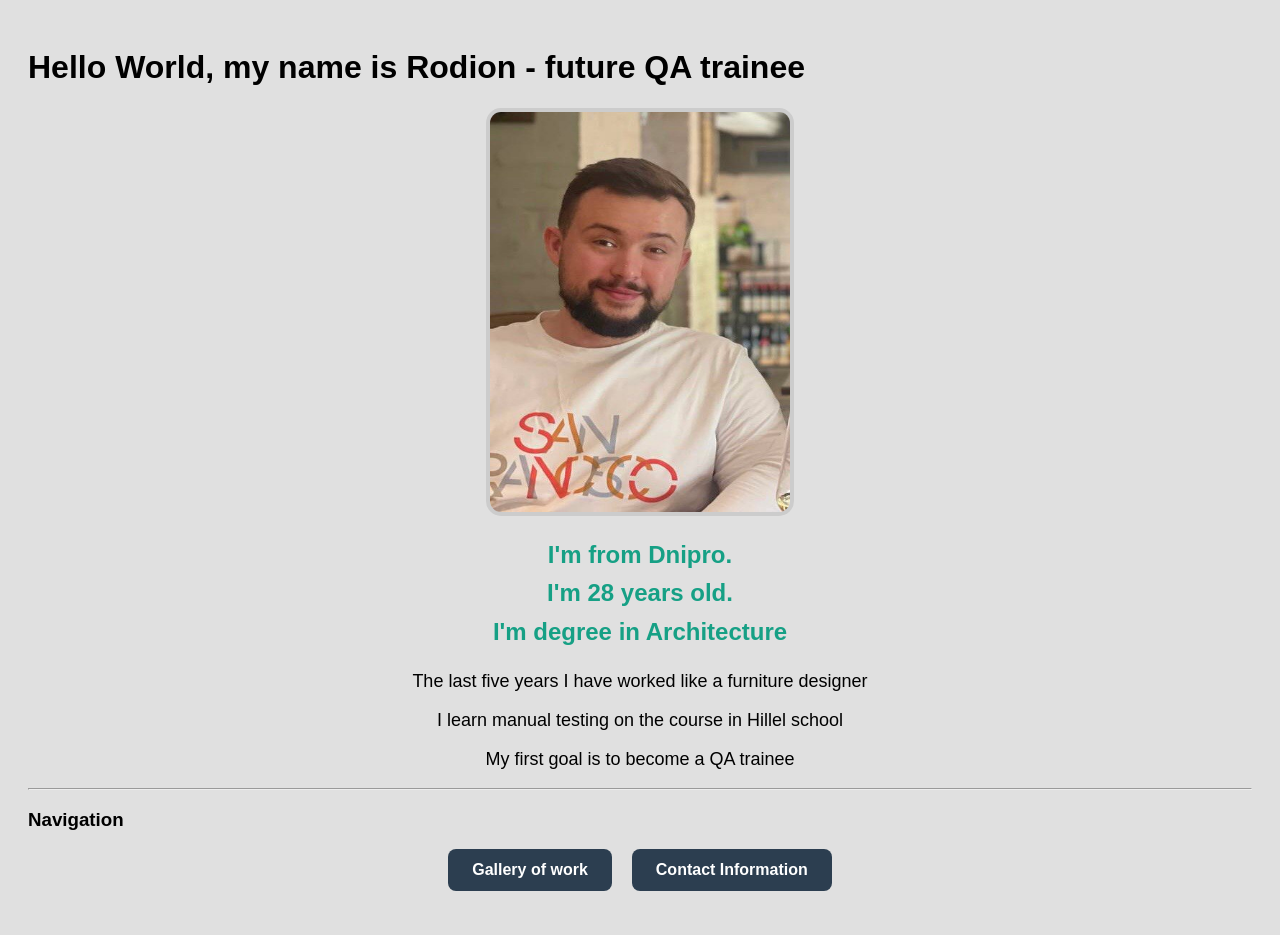
<file: index.html>
<!DOCTYPE html>
<html lang="en">
    <head>
        <meta charset="UTF-8">
        <title>It's my presentation</title>
        <link rel="stylesheet" href="style.css">
    </head>
    <body id="main-page">
        <h1 class="main-tittle">Hello World, my name is Rodion - future QA trainee</h1>
        <img id="avatar-img" src="Photo/photo_2026-03-26_18-23-52.jpg" alt="Rodion seated in a cafe wearing a white graphic t-shirt with blurred face and relaxed posture, cafe interior visible behind him" width="300" height="400">
        <h2 class="bio-header">
            I'm from Dnipro.<br>
            I'm 28 years old.<br>
            I'm degree in Architecture
        </h2>

        <div class="bio-text">
            <p>The last five years I have worked like a furniture designer</p>
            <p>I learn manual testing on the course in Hillel school</p>
            <p>My first goal is to become a QA trainee</p>
        </div>
        <hr>
        <h3 class="nav-title">Navigation</h3>
        <ul class="nav-list">
            <li><a class="btn-nav" href="pages/gallery.html">Gallery of work</a></li>
            <li><a class="btn-nav" href="pages/contact.html">Contact Information</a></li>
        </ul>
    </body>
</html>
</file>
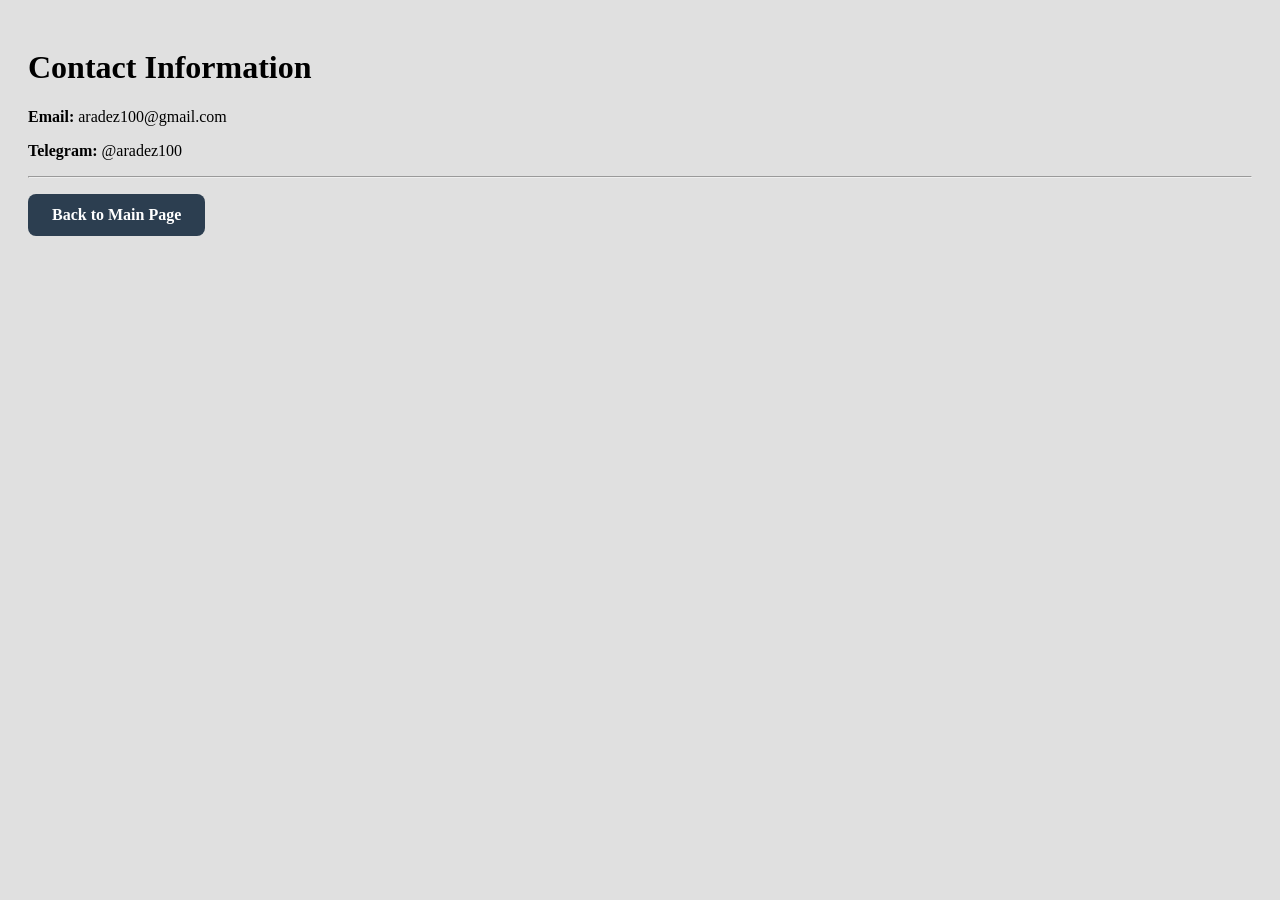
<file: pages/contact.html>
<!DOCTYPE html>
<html lang="en">
    <head>
        <meta charset="UTF-8">
        <title>Contact me</title>
        <link rel="stylesheet" href="../style.css">
    </head>
    <body id="contact-page">
        <h1>Contact Information</h1>
        <p> <strong>Email:</strong> aradez100@gmail.com</p>
        <p> <strong>Telegram:</strong> @aradez100</p>
        <hr>
        <p><a class="btn-nav" href="../index.html">Back to Main Page</a></p>
    </body>
</html>
</file>
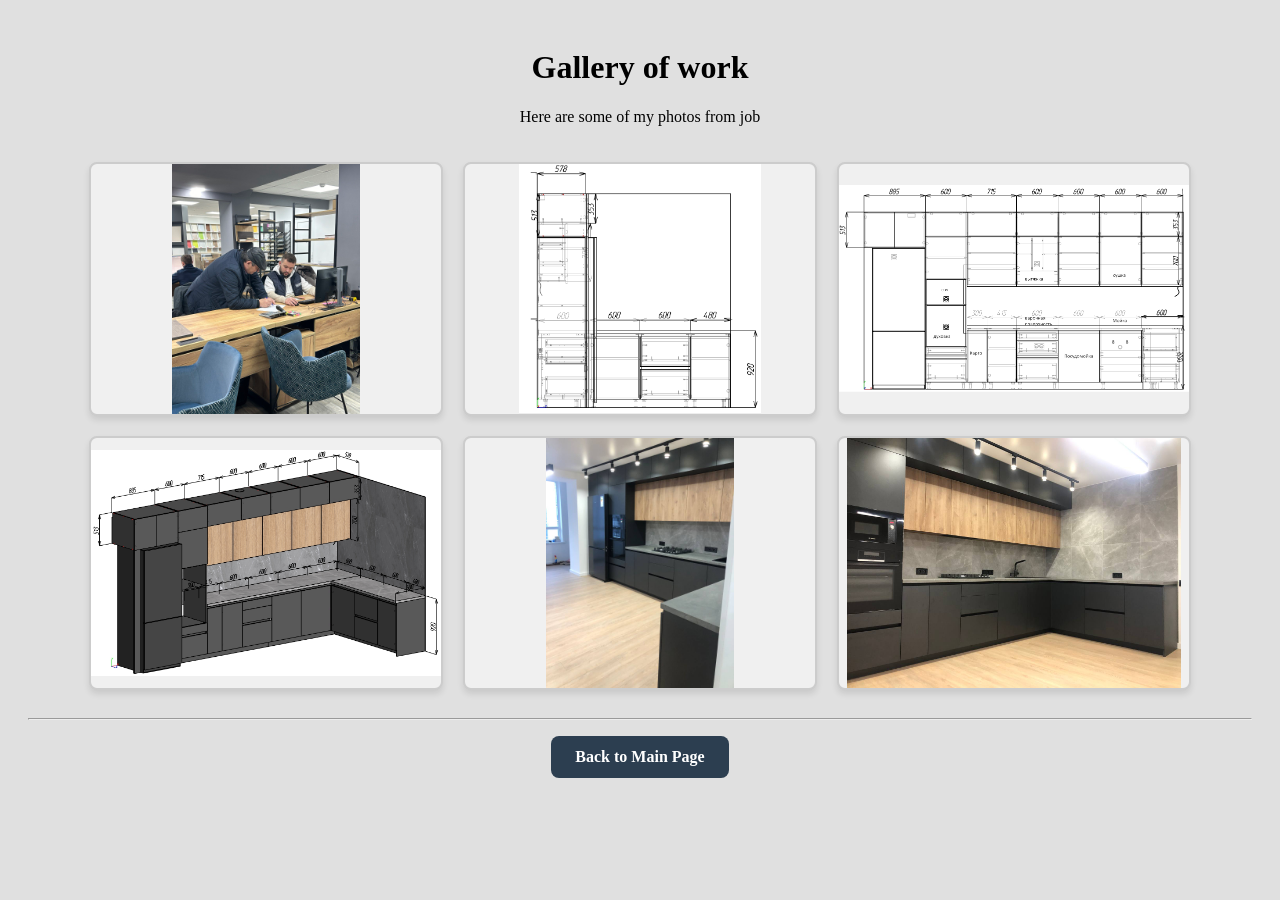
<file: pages/gallery.html>
<!DOCTYPE html>
<html lang="en">
    <head>
        <meta charset="UTF-8">
        <title>Gallery</title>
        <link rel="stylesheet" href="../style.css">
    </head>
    <body id="gallery-page">
        <h1 class="gallery-title">Gallery of work</h1>
        <p class="gallery-subtitle">Here are some of my photos from job </p>
        <div class="gallery-grid">
            <img src="../Photo/job.jpg" alt="Rodion working on a computer in an office environment" width="300" height="400">
            <img src="../Photo/kitchen development1.jpg" alt="Rodion's kitchen design project with modern cabinetry and appliances" width="400" height="400">
            <img src="../Photo/kitchen development2.jpg" alt="Another angle of Rodion's kitchen design project showcasing the layout and finishes" width="680" height="400">
            <img src="../Photo/kitchen development3.jpg" alt="Close-up of Rodion's kitchen design project highlighting the countertop and backsplash" width="600" height="400">
            <img src="../Photo/kitchen completed.jpg" alt="Completed kitchen design project by Rodion with final touches and styling" width="530" height="400">
            <img src="../Photo/kitchen completed2.jpg" alt="Another view of the completed kitchen design project by Rodion, showing the overall aesthetic and functionality" width="530" height="400">
        </div>
        <hr>
        <p style="text-align: center;">
            <a class="btn-nav" href="../index.html">Back to Main Page</a>
        </p>
    </body>
</html>
</file>
<file: style.css>
#main-page {
  background-color: #e0e0e0;
  font-family: Arial, sans-serif;
  padding: 20px;
}

.main-title {
  color: #333;
  text-align: center;
}

#avatar-img {
    display: block;
    margin: 0 auto;
    border: 4px solid #ccc;
    border-radius: 15px;
}

.bio-header {
  text-align:center;
  color: #16a085;
  line-height: 1.6;
}

.bio-text {
  font-size: 18px;
  text-align: center;
  max-width: 600px;
  margin: 10px auto;
}
.nav-list {
  list-style-type: none;
  padding: 0;
  display: flex;
  justify-content: center;
  gap: 20px;
}

.btn-nav {
 display: inline-block;
 text-decoration: none;
 background-color: #2c3e50;
 color: #ffffff;
 padding: 12px 24px;
 border-radius: 8px;
 font-weight: bold;
 transition: background-color 0.3s ease;
}

.btn-nav:hover {
  background-color: #34495e;
}

.gallery-title, .gallery-subtitle {
  text-align: center;
}
.gallery-grid {
    display: flex;
    flex-wrap: wrap;
    justify-content: center;
    gap: 20px;
    padding: 20px;
}
.gallery-grid img {
    width: 350px;
    height: 250px;
    object-fit: contain;
    background-color: #f0f0f0;
    border: 2px solid #ccc;
    border-radius: 8px;
    box-shadow: 0 4px 6px rgba(0, 0, 0, 0.1);
    transition: transform 0.2s;
}
.gallery-grid img:hover {
    transform: scale(1.05);
}
#gallery-page {
  background-color: #e0e0e0;
  padding: 20px;
}
#contact-page {
  background-color: #e0e0e0;
  padding: 20px;
}
</file>
